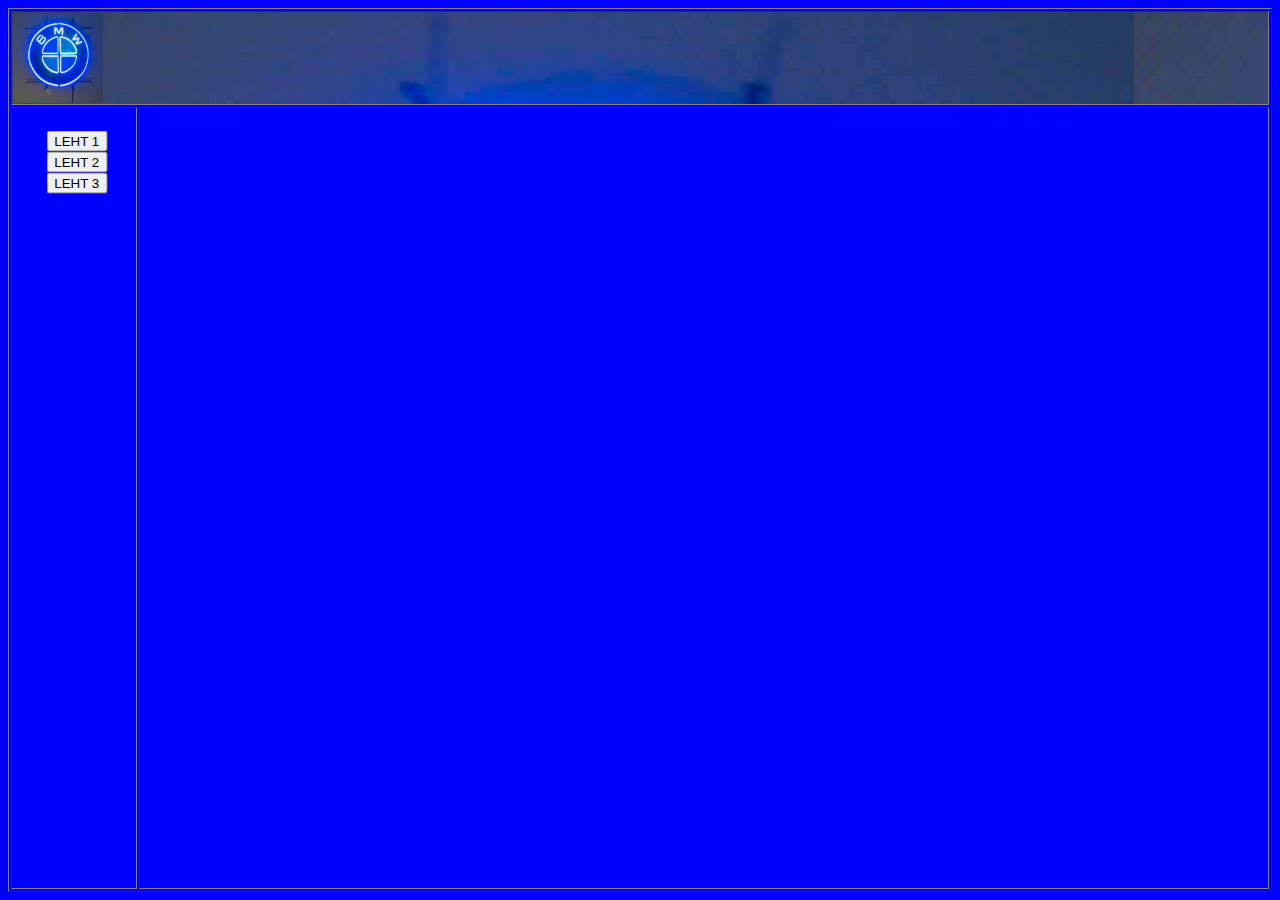
<file: index.html>
<HTML>
<HEAD>
 <TITLE>ALGO</TITLE>
	<link rel="stylesheet" href="style.css">
</head>
</HEAD>
<BODY bgcolor="blue">


</BODY>
</HTML>

<table border="1" width="100%" height="100%">
	<tr height="10%">
	 <td colspan="2" id="pais">
		<img src="logo.jpg" width="90px" height="90px" >
	</td>  
	</tr>
         <tr height="90%">
	 <td width="10%">
		<div class="menu">
		<button onclick="document.location='LEHT1.html'">LEHT 1</button><br>
		<button onclick="document.location='LEHT2.html'">LEHT 2</button><br>
                <button onclick="document.location='LEHT3.html'">LEHT 3</button><br>
		</div>
	</td>  <td width="90%"></td>
	</tr>
	

</table>
</file>
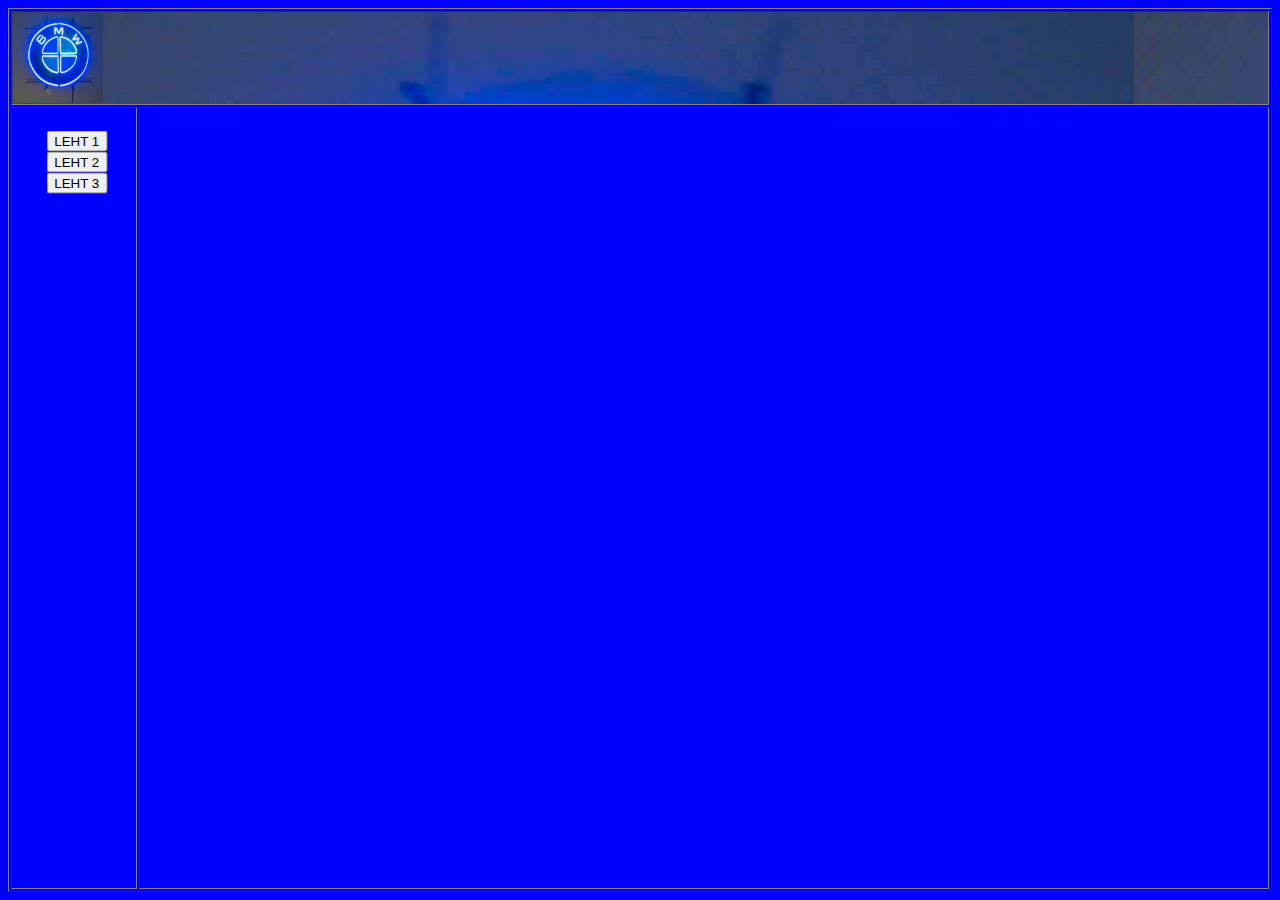
<file: LEHT1.html>
<HTML>
<HEAD>
 <TITLE>ALGO</TITLE>
	<link rel="stylesheet" href="style.css">
</HEAD>
<BODY bgcolor="blue">


</BODY>
</HTML>

<table border="1" width="100%" height="100%">
	<tr height="10%">
	 <td colspan="2" id="pais">
		<img src="logo.jpg" width="90px" height="90px" >
	</td>
	</tr>
         <tr height="90%">
	 <td width="10%">
		<div class="menu">
		<button onclick="document.location='LEHT1.html'">LEHT 1</button><br>
		<button onclick="document.location='LEHT2.html'">LEHT 2</button><br>
                <button onclick="document.location='LEHT3.html'">LEHT 3</button><br>
		</div>
	</td>  
	<td width="90%"></td>
	</tr>
                
	

</table>
</file>
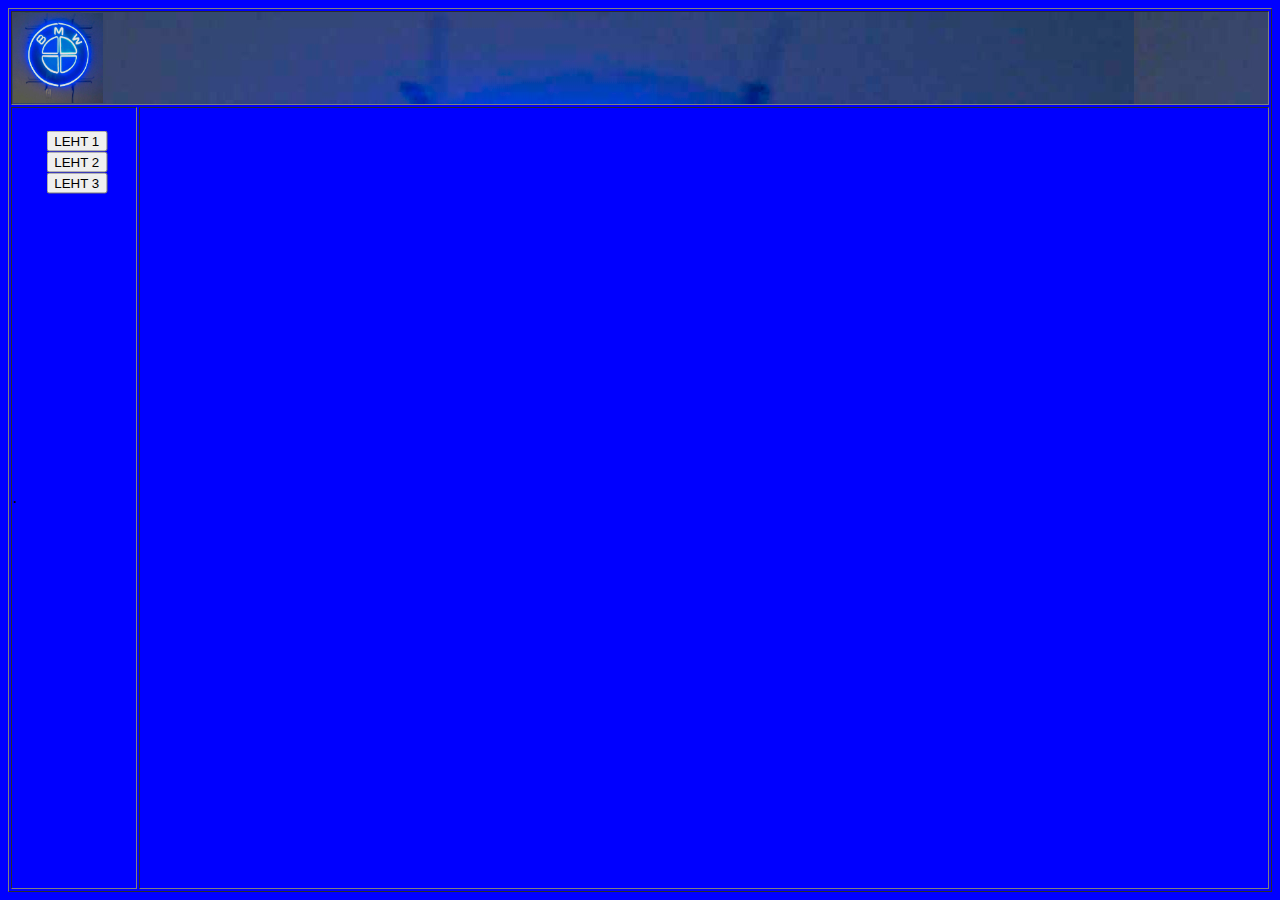
<file: LEHT2.html>
<HTML>
<HEAD>
 <TITLE>ALGO</TITLE>
           <link rel="stylesheet" href="style.css">
</HEAD>
<BODY bgcolor="blue">


</BODY>
</HTML>

<table border="1" width="100%" height="100%">
	<tr height="10%">
	 <td colspan="2" id="pais">
		<img src="logo.jpg" width="90px" height="90px" >
	</td>
	</tr>
         <tr height="90%">
	 <td width="10%"><p><a href="file:///C:/Users/Kasutaja/Desktop/seb/LEHT.html"></a>.</p></td>  <td width="90%"></td>
	</tr>
            <div class="menu">
		<button onclick="document.location='LEHT1.html'">LEHT 1</button><br>
		<button onclick="document.location='LEHT2.html'">LEHT 2</button><br>
                <button onclick="document.location='LEHT3.html'">LEHT 3</button><br>
		</div>
	

</table>
</file>
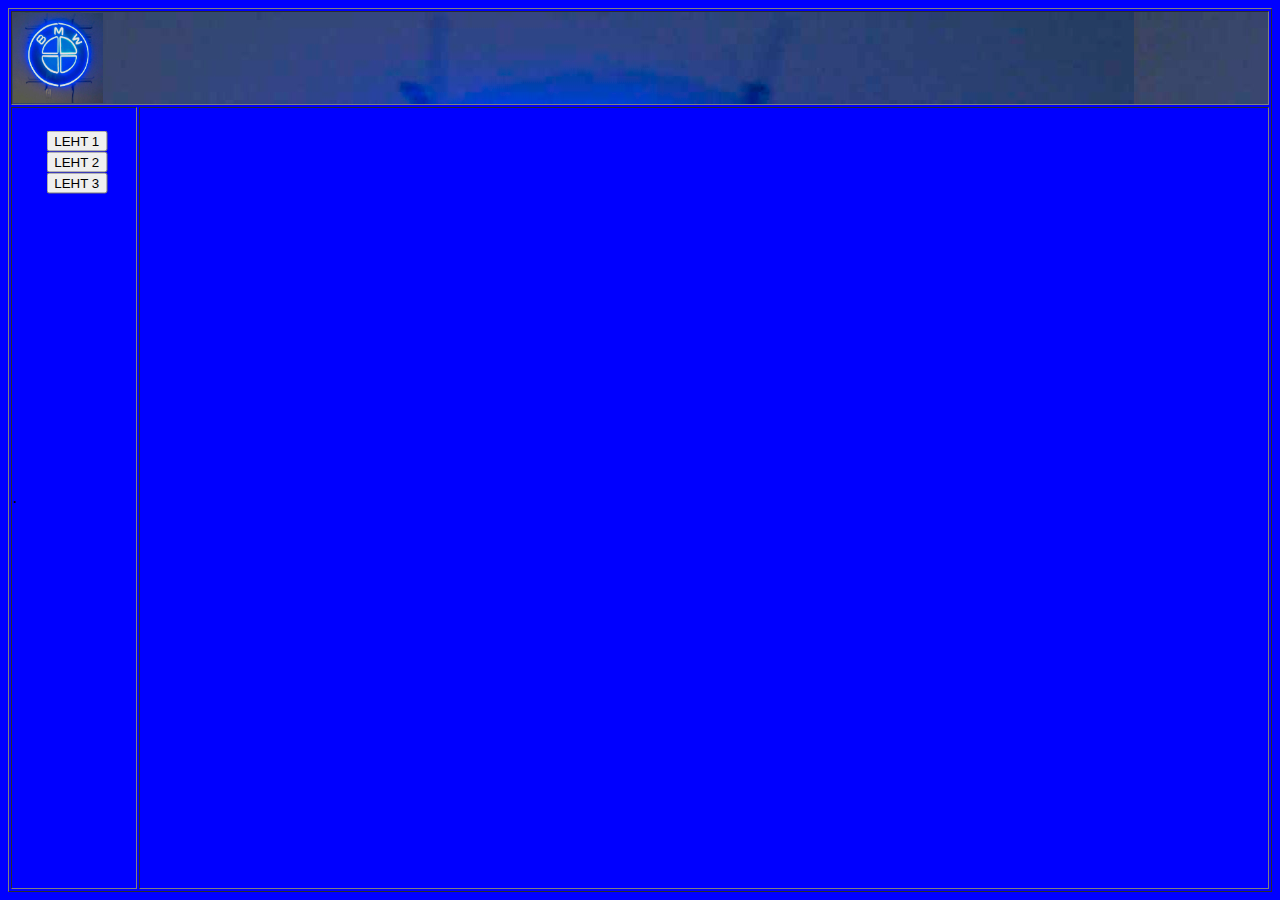
<file: LEHT3.html>
<HTML>
<HEAD>
 <TITLE>ALGO</TITLE>
          <link rel="stylesheet" href="style.css">
</HEAD>
<BODY bgcolor="blue">


</BODY>
</HTML>

<table border="1" width="100%" height="100%">
	<tr height="10%">
	 <td colspan="2" id="pais">
		<img src="logo.jpg" width="90px" height="90px" >
	</td>  
	</tr>
         <tr height="90%">
	 <td width="10%"><p><a href="file:///C:/Users/Kasutaja/Desktop/seb/LEHT.html"></a>.</p></td>  <td width="90%"></td>
	</tr>
            <div class="menu">
		<button onclick="document.location='LEHT1.html'">LEHT 1</button><br>
		<button onclick="document.location='LEHT2.html'">LEHT 2</button><br>
                <button onclick="document.location='LEHT3.html'">LEHT 3</button><br>
		</div>
	

</table>
</file>
<file: style.css>
.menu {
  		margin: 0;
  		position: absolute;
  		top: 18%;
  		left: 6%;
  		-ms-transform: translate(-50%, -50%);
  		transform: translate(-50%, -50%);

}

#pais {
	background-image: url('logo.jpg');
	background-repeat: repeat;
}
</file>
